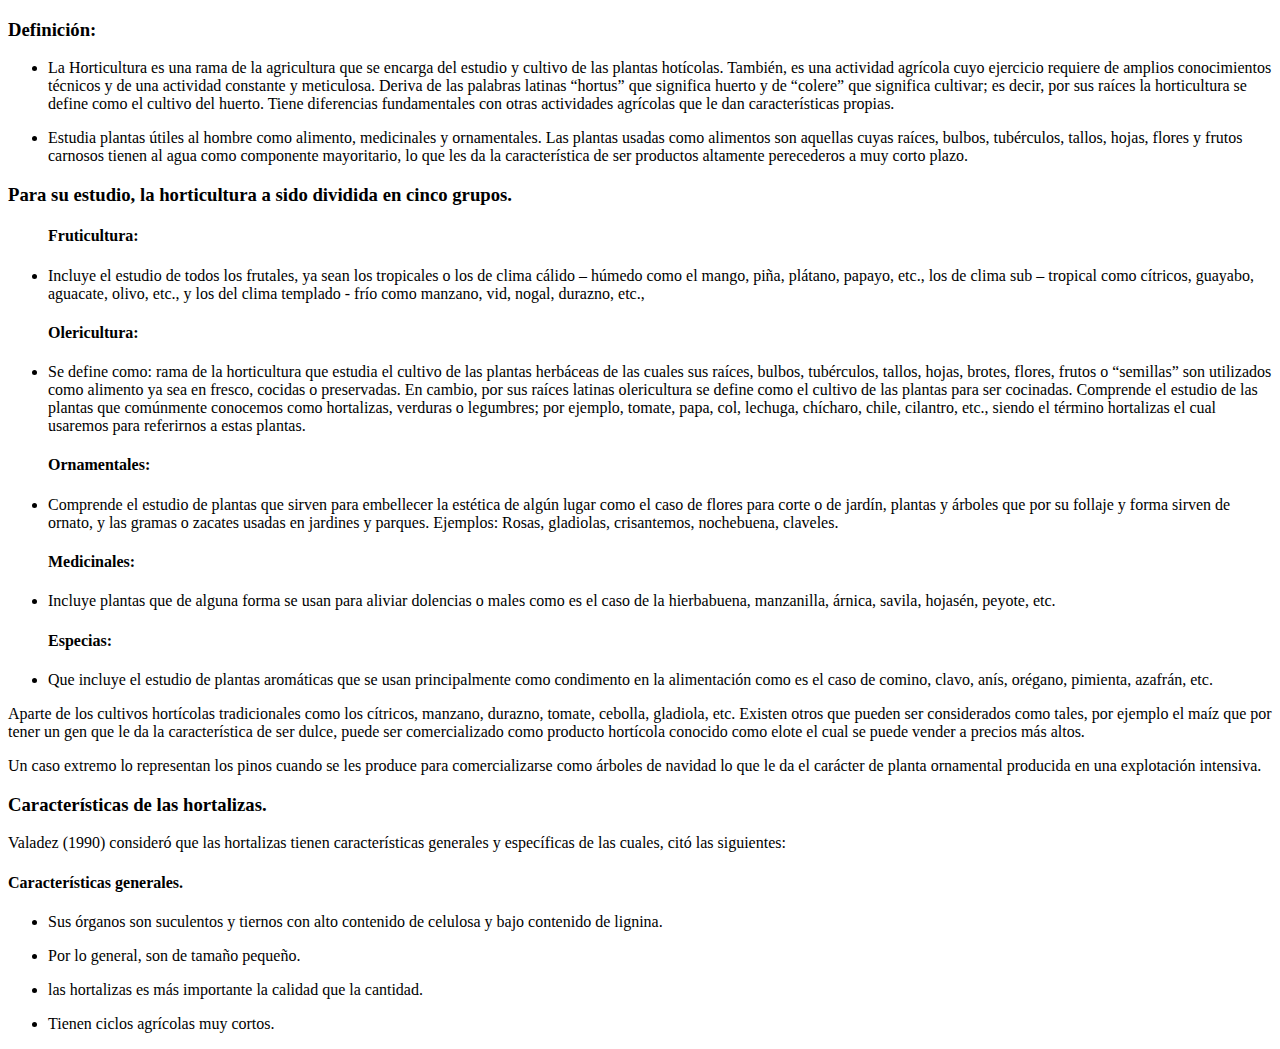
<file: Articulos/Guia_de_EXAMEN_HOrticultura_1.html>
<!DOCTYPE html>
<html lang="en">
<head>
    <meta charset="UTF-8">
    <meta http-equiv="X-UA-Compatible" content="IE=edge">
    <meta name="viewport" content="width=device-width, initial-scale=1.0">
    <title>Guia de Examen unidad 1 Horticultura</title>
</head>
<body>
    <div>
        <articulo>
            <h3> Definición:</h3>
            <ul>
                <li>La Horticultura es una rama de la agricultura que se encarga del estudio y cultivo de las plantas hotícolas. También, es una actividad agrícola cuyo ejercicio requiere de amplios conocimientos técnicos y de una actividad constante y meticulosa. Deriva de las palabras latinas “hortus” que significa huerto y de “colere” que significa cultivar; es decir, por sus raíces la horticultura se define como el cultivo del huerto. Tiene diferencias fundamentales con otras actividades agrícolas que le dan características propias.
                </li>
            </ul>
            <ul>
                <li>Estudia plantas útiles al hombre como alimento, medicinales y ornamentales. Las plantas usadas como alimentos son aquellas cuyas raíces, bulbos, tubérculos, tallos, hojas, flores y frutos carnosos tienen al agua como componente mayoritario, lo que les da la característica de ser productos altamente perecederos a muy corto plazo.
                </li>
            </ul>

            <h3>Para su estudio, la horticultura a sido dividida en cinco grupos.</h3>
                <ul>
                    <h4>Fruticultura:</h4>
                    <li>Incluye el estudio de todos los frutales, ya sean los tropicales o los de clima cálido – húmedo como el mango, piña, plátano, papayo, etc., los de clima sub – tropical como cítricos, guayabo, aguacate, olivo, etc., y los del clima templado - frío como manzano, vid, nogal, durazno, etc.,</li>
                </ul>
                <ul>
                    <h4>Olericultura:</h4>
                    <li>Se define como: rama de la horticultura que estudia el cultivo de las plantas herbáceas de las cuales sus raíces, bulbos, tubérculos, tallos, hojas, brotes, flores, frutos o “semillas” son utilizados como alimento ya sea en fresco, cocidas o preservadas. En cambio, por sus raíces latinas olericultura se define como el cultivo de las plantas para ser cocinadas. Comprende el estudio de las plantas que comúnmente conocemos como hortalizas, verduras o legumbres; por ejemplo, tomate, papa, col, lechuga, chícharo, chile, cilantro, etc., siendo el término hortalizas el cual usaremos para referirnos a estas plantas.</li>
                </ul>
                <ul>
                    <h4>Ornamentales:</h4>
                    <li>Comprende el estudio de plantas que sirven para embellecer la estética de algún lugar como el caso de flores para corte o de jardín, plantas y árboles que por su follaje y forma sirven de ornato, y las gramas o zacates usadas en jardines y parques. Ejemplos: Rosas, gladiolas, crisantemos, nochebuena, claveles.</li>
                </ul>
                <ul>
                    <h4>Medicinales:</h4>
                    <li>Incluye plantas que de alguna forma se usan para aliviar dolencias o males como es el caso de la hierbabuena, manzanilla, árnica, savila, hojasén, peyote, etc.
                    </li>
                </ul>
                <ul>
                    <h4>Especias:</h4>
                    <li>Que incluye el estudio de plantas aromáticas que se usan principalmente como condimento en la alimentación como es el caso de comino, clavo, anís, orégano, pimienta, azafrán, etc.                    
                    </li>
                </ul>
                <p>Aparte de los cultivos hortícolas tradicionales como los cítricos, manzano, durazno, tomate, cebolla, gladiola, etc. Existen otros que pueden ser considerados como tales, por ejemplo el maíz que por tener un gen que le da la característica de ser dulce, puede ser comercializado como producto hortícola conocido como elote el cual se puede vender a precios más altos.</p>
                    
                <p>Un caso extremo lo representan los pinos cuando se les produce para comercializarse como árboles de navidad lo que le da el carácter de planta ornamental producida en una explotación intensiva.</p>
            <h3> Características de las hortalizas.</h3>
                
            <p>Valadez (1990) consideró que las hortalizas tienen características generales y específicas de las cuales, citó las siguientes:</p>
                
                <h4>Características generales.</h4>
                
                <ul>
                    <li> Sus órganos son suculentos y tiernos con alto contenido de celulosa y bajo contenido de lignina.</li>
                </ul>
                
                <ul>
                    <li>Por lo general, son de tamaño pequeño.</li>
                </ul>
                
                <ul>
                    <li>las hortalizas es más importante la calidad que la cantidad.</li>
                </ul>
                
                <ul>
                    <li>Tienen ciclos agrícolas muy cortos.</ul>
                </ul>
        </articulo>
    </div>
</body>
</html>
</file>
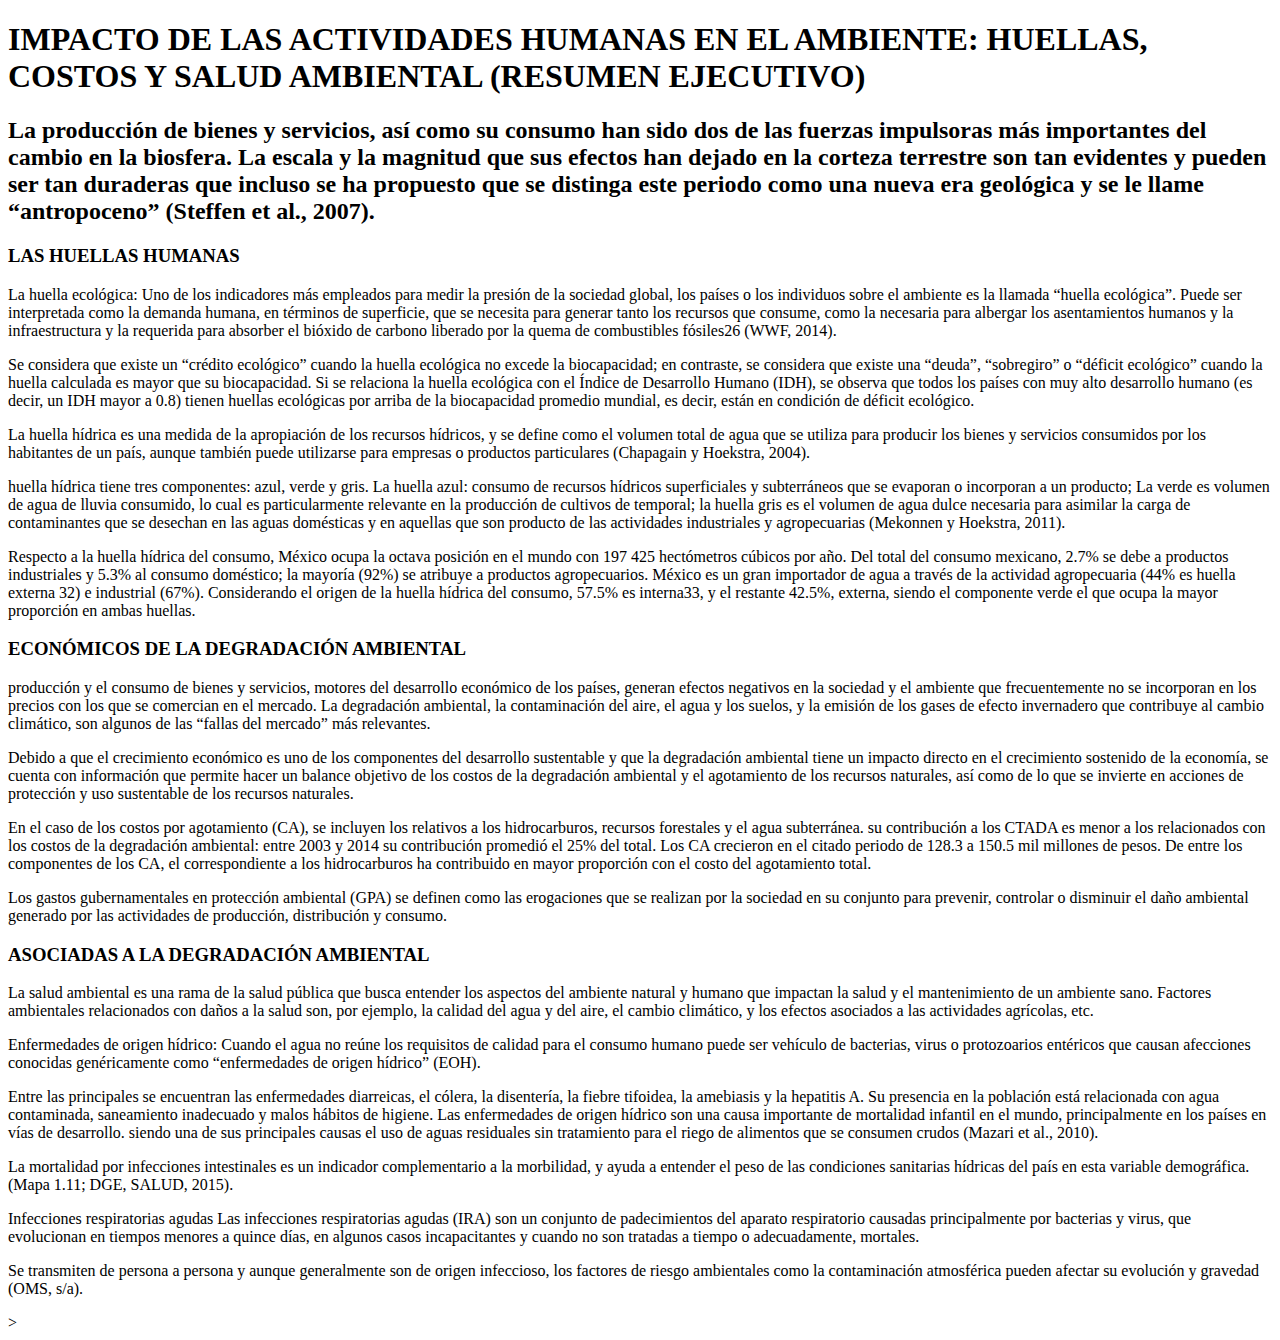
<file: Articulos/Resumen_IMPACTO_DE_LAS_ACTIVIDADES_HUMANAS_EN_EL_AMBIENTE.html>
<!DOCTYPE html>
<html lang="en">
<head>
    <meta charset="UTF-8">
    <meta http-equiv="X-UA-Compatible" content="IE=edge">
    <meta name="viewport" content="width=device-width, initial-scale=1.0">
    <title>IMPACTO DE LAS ACTIVIDADES HUMANAS EN EL AMBIENTE: HUELLAS, COSTOS Y SALUD AMBIENTAL</title>
    <link href="https://fonts.googleapis.com/css2?family=Share+Tech+Mono&display=swap" rel="stylesheet">
</head>
<body>
    <div>
        <h1>IMPACTO DE LAS ACTIVIDADES HUMANAS EN EL AMBIENTE: HUELLAS, COSTOS Y SALUD AMBIENTAL (RESUMEN EJECUTIVO)</h1>
        
        <H2>La producción de bienes y servicios, así como su consumo han sido dos de las fuerzas impulsoras más importantes del cambio en la biosfera. La escala y la magnitud que sus efectos han dejado en la corteza terrestre son tan evidentes y pueden ser tan duraderas que incluso se ha propuesto que se distinga este periodo como una nueva era geológica y se le llame “antropoceno” (Steffen et al., 2007).</H2> 

        <H3>LAS HUELLAS HUMANAS</H3>
            <article>
                <P> La huella ecológica: Uno de los indicadores más empleados para medir la presión de la sociedad global, los países o los individuos sobre el ambiente es la llamada “huella ecológica”. Puede ser interpretada como la demanda humana, en términos de superficie, que se necesita para generar tanto los recursos que consume, como la necesaria para albergar los asentamientos humanos y la infraestructura y la requerida para absorber el bióxido de carbono liberado por la quema de combustibles fósiles26 (WWF, 2014).</P>

                <P>Se considera que existe un “crédito ecológico” cuando la huella ecológica no excede la biocapacidad; en contraste, se considera que existe una “deuda”, “sobregiro” o “déficit ecológico” cuando la huella calculada es mayor que su biocapacidad. Si se relaciona la huella ecológica con el Índice de Desarrollo Humano (IDH), se observa que todos los países con muy alto desarrollo humano (es decir, un IDH mayor a 0.8) tienen huellas ecológicas por arriba de la biocapacidad promedio mundial, es decir, están en condición de déficit ecológico.</P> 

                <P>La huella hídrica es una medida de la apropiación de los recursos hídricos, y se define como el volumen total de agua que se utiliza para producir los bienes y servicios consumidos por los habitantes de un país, aunque también puede utilizarse para empresas o productos particulares (Chapagain y Hoekstra, 2004).</P>

                <p> huella hídrica tiene tres componentes: azul, verde y gris. La huella azul: consumo de recursos hídricos superficiales y subterráneos que se evaporan o incorporan a un producto; La verde es volumen de agua de lluvia consumido, lo cual es particularmente relevante en la producción de cultivos de temporal; la huella gris es el volumen de agua dulce necesaria para asimilar la carga de contaminantes que se desechan en las aguas domésticas y en aquellas que son producto de las actividades industriales y agropecuarias (Mekonnen y Hoekstra, 2011). </p>

                <p>Respecto a la huella hídrica del consumo, México ocupa la octava posición en el mundo con 197 425 hectómetros cúbicos por año. Del total del consumo mexicano, 2.7% se debe a productos industriales y 5.3% al consumo doméstico; la mayoría (92%) se atribuye a productos agropecuarios. México es un gran importador de agua a través de la actividad agropecuaria (44% es huella externa 32) e industrial (67%). Considerando el origen de la huella hídrica del consumo, 57.5% es interna33, y el restante 42.5%, externa, siendo el componente verde el que ocupa la mayor proporción en ambas huellas.</P>
            </article>

        <h3>ECONÓMICOS DE LA DEGRADACIÓN AMBIENTAL</h3> 
            <article>
                <P>producción y el consumo de bienes y servicios, motores del desarrollo económico de los países, generan efectos negativos en la sociedad y el ambiente que frecuentemente no se incorporan en los precios con los que se comercian en el mercado. La degradación ambiental, la contaminación del aire, el agua y los suelos, y la emisión de los gases de efecto invernadero que contribuye al cambio climático, son algunos de las “fallas del mercado” más relevantes.</P>

                <P>Debido a que el crecimiento económico es uno de los componentes del desarrollo sustentable y que la degradación ambiental tiene un impacto directo en el crecimiento sostenido de la economía, se cuenta con información que permite hacer un balance objetivo de los costos de la degradación ambiental y el agotamiento de los recursos naturales, así como de lo que se invierte en acciones de protección y uso sustentable de los recursos naturales.</P>

                <P>En el caso de los costos por agotamiento (CA), se incluyen los relativos a los hidrocarburos, recursos forestales y el agua subterránea. su contribución a los CTADA es menor a los relacionados con los costos de la degradación ambiental: entre 2003 y 2014 su contribución promedió el 25% del total. Los CA crecieron en el citado periodo de 128.3 a 150.5 mil millones de pesos. De entre los componentes de los CA, el correspondiente a los hidrocarburos ha contribuido en mayor proporción con el costo del agotamiento total.</P>

                <P>Los gastos gubernamentales en protección ambiental (GPA) se definen como las erogaciones que se realizan por la sociedad en su conjunto para prevenir, controlar o disminuir el daño ambiental generado por las actividades de producción, distribución y consumo.  </P>
            </article>

        <h3> ASOCIADAS A LA DEGRADACIÓN AMBIENTAL </h3> 
            <article>
                <P>La salud ambiental es una rama de la salud pública que busca entender los aspectos del ambiente natural y humano que impactan la salud y el mantenimiento de un ambiente sano. Factores ambientales relacionados con daños a la salud son, por ejemplo, la calidad del agua y del aire, el cambio climático, y los efectos asociados a las actividades agrícolas, etc. 
                
                <p>Enfermedades de origen hídrico: Cuando el agua no reúne los requisitos de calidad para el consumo humano puede ser vehículo de bacterias, virus o protozoarios entéricos que causan afecciones conocidas genéricamente como “enfermedades de origen hídrico” (EOH).</P>

                <P>Entre las principales se encuentran las enfermedades diarreicas, el cólera, la disentería, la fiebre tifoidea, la amebiasis y la hepatitis A. Su presencia en la población está relacionada con agua contaminada, saneamiento inadecuado y malos hábitos de higiene. Las enfermedades de origen hídrico son una causa importante de mortalidad infantil en el mundo, principalmente en los países en vías de desarrollo. siendo una de sus principales causas el uso de aguas residuales sin tratamiento para el riego de alimentos que se consumen crudos (Mazari et al., 2010).</P> 

                <P>La mortalidad por infecciones intestinales es un indicador complementario a la morbilidad, y ayuda a entender el peso de las condiciones sanitarias hídricas del país en esta variable demográfica. (Mapa 1.11; DGE, SALUD, 2015).</P>

                <p>Infecciones respiratorias agudas Las infecciones respiratorias agudas (IRA) son un conjunto de padecimientos del aparato respiratorio causadas principalmente por bacterias y virus, que evolucionan en tiempos menores a quince días, en algunos casos incapacitantes y cuando no son tratadas a tiempo o adecuadamente, mortales.</P>

                <P>Se transmiten de persona a persona y aunque generalmente son de origen infeccioso, los factores de riesgo ambientales como la contaminación atmosférica pueden afectar su evolución y gravedad (OMS, s/a).</P>
            </article>
    </div>>
</body>
</html>
</file>
